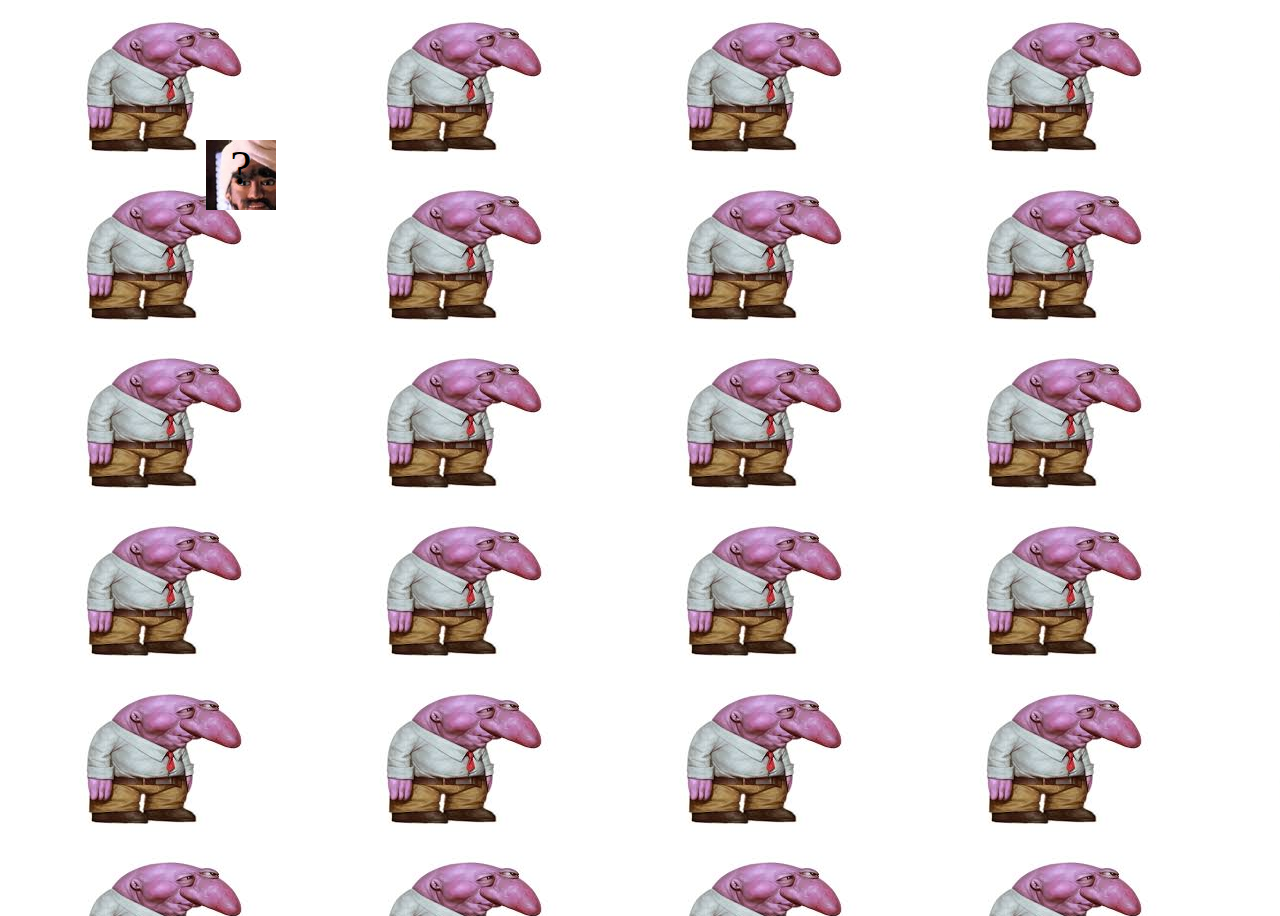
<file: projects/bouncing-box/index.html>
<!DOCTYPE html>
<html>
<head>
	<meta charset="utf-8">
	<title>Bouncing Box</title>
	<script src="jquery.min.js"></script>
	<style>
		.box {
			width: 70px;
			height: 70px;
			background-color: teal;
			font-size: 300%;
			text-align: center;
			user-select: none;
			display: block;
			position: absolute;
			top: 100px;
			left: 100px;  /* <--- Change me! */
			background-image: url("img/images\ \(1\).jpeg");
		}
		.board{
			height: 100vh;
			background-image: url("img/images.jpeg");
		}

	</style>
	<!-- 	<script src="//cdnjs.cloudflare.com/ajax/libs/jquery/2.1.1/jquery.min.js"></script> -->

</head>
<body class="board">
	<!-- HTML for the box -->
	<div class="box">?</div>

	<script>
		(function(){
			'use strict'
			/* global jQuery */

			//////////////////////////////////////////////////////////////////
			/////////////////// SETUP DO NOT DELETE //////////////////////////
			//////////////////////////////////////////////////////////////////
			
			var box = jQuery('.box');	// reference to the HTML .box element
			var board = jQuery('.board');	// reference to the HTML .board element
			var boardWidth = board.width();	// the maximum X-Coordinate of the screen

			// Every 50 milliseconds, call the update Function (see below)
			setInterval(update, 50);
			
			// Every time the box is clicked, call the handleBoxClick Function (see below)
			box.on('click', handleBoxClick);

			// moves the Box to a new position on the screen along the X-Axis
			function moveBoxTo(newPositionX, newPositionY) {
				box.css("left", newPositionX);
				box.css("top", newPositionY);
			}

			// changes the text displayed on the Box
			function changeBoxText(newText) {
				box.text(newText);
			}

			//////////////////////////////////////////////////////////////////
			/////////////////// YOUR CODE BELOW HERE /////////////////////////
			//////////////////////////////////////////////////////////////////
			
			// TODO 2 - Variable declarations 
			
			var positionX = 20;
			var points = 0;
			var speed = 10;
			var positionY = 20;
			var speedY = 10;
			var boardHeight = jQuery(window).height();

			
			/* 
			This Function will be called 20 times/second. Each time it is called,
			it should move the Box to a new location. If the box drifts off the screen
			turn it around! 
			*/
			function update() {
				moveBoxTo(positionX, positionY)
				positionX = positionX + speed;
				if (positionX > boardWidth) {
					speed = speed * -1;
				}
				else if (positionX < 0) {
					speed = speed * -1;
				}
				positionY = positionY + speedY;
				if (positionY > boardHeight) {
					speedY = speedY * -1;
				}
				else if (positionY < 0) {
					speedY = speedY * -1;
				}
				if (speed > 0) {
					speed = speed + 1;
				}
				else if (speed < 0) {
					speed = speed - 1;
				}


			};

			/* 
			This Function will be called each time the box is clicked. Each time it is called,
			it should increase the points total, increase the speed, and move the box to
			the left side of the screen.
			*/
			function handleBoxClick() {
				positionX = 0;
				points = points + 1;
				speed = speed + 5;
				changeBoxText(points);


			};
		})();
	</script>
</body>
</html>
</file>
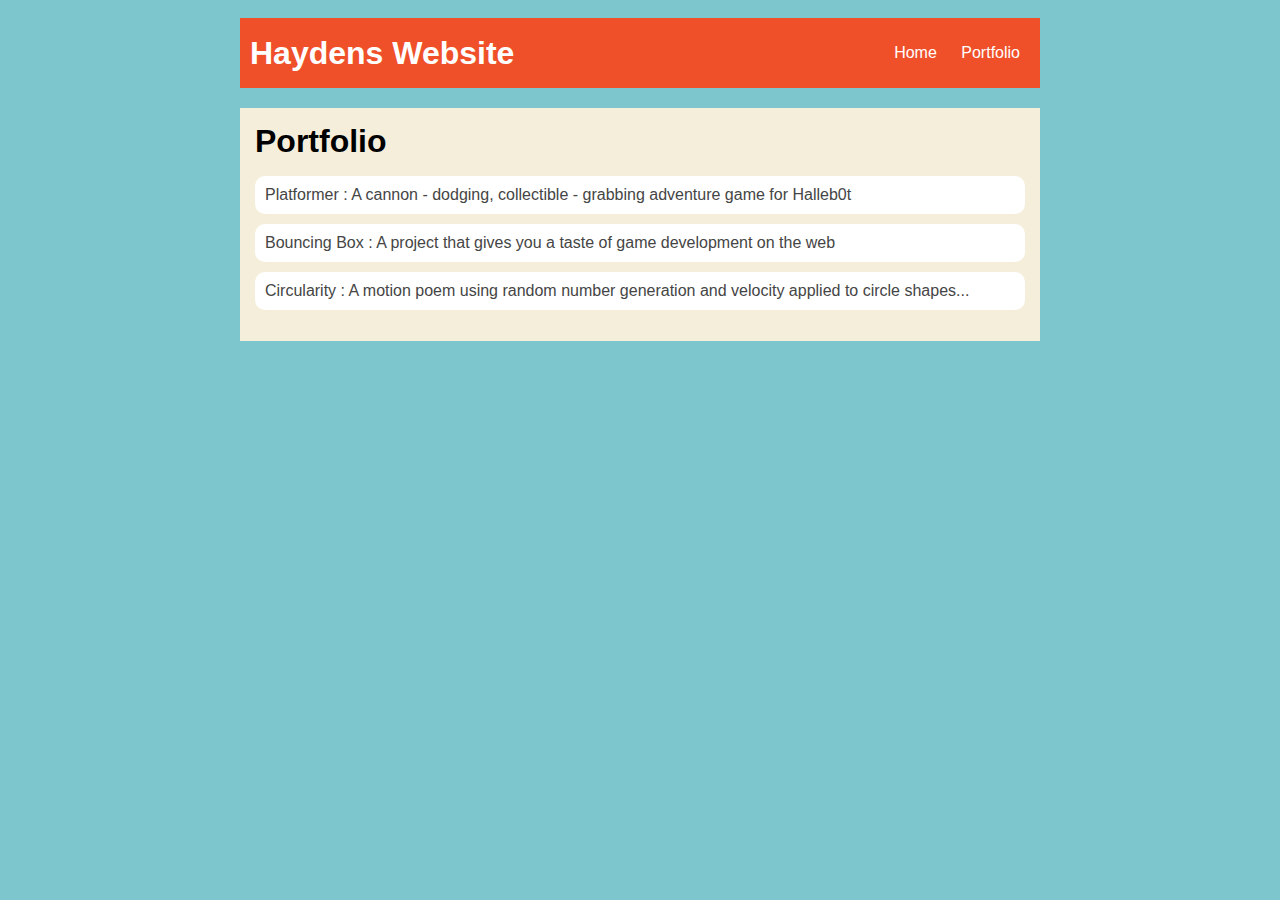
<file: portfolio.html>
<!DOCTYPE HTML>
<html>
    <head>
        <title>Haydens Website</title>
        <link rel="stylesheet" href="style.css">
    </head>

    <body>
      <div id="all-contents">
        <nav>
            <h1>Haydens Website</h1>
            <ul id="nav-ul">
               <li class="nav-li">
               <a class="nav-a" href="index.html">Home</a>
             </li>
             <li class="nav-li">
               <a class="nav-a" href="portfolio.html">Portfolio</a>
             </li>
         </ul>
     </nav>
     <main>
        <div class="content">
            <h1>Portfolio</h1>
            <ul id="portfolio">
                <li><a href="projects/platformer/">Platformer : A cannon - dodging, collectible - grabbing adventure game for Halleb0t</a></li>
                <li><a href="projects/bouncing-box/">Bouncing Box : A project that gives you a taste of game development on the web </a></li>
                <li><a href="projects/circularity/">Circularity : A motion poem using random number generation and velocity applied to circle shapes...</a></li>
            </ul>
        </div>
     </main>
      </div>
    </body>
</html>
</file>
<file: style.css>
body {
    background: rgb(125, 198, 205);
    color: rgb(45, 45, 45);
    padding: 10px;
    font-family: arial;
}
#all-contents {
  max-width: 800px;
    margin: auto;
}

/* navigation menu */
nav {
    background: rgb(239, 80, 41);
   margin-bottom: 20px;
    display: flex;
    padding: 10px;
}
h1 {
    display: flex;
    align-items: center;
    color: white;
    flex: 1;
    margin: 0;
}
#nav-ul {
    list-style-image: none;
}
.nav-li {
    display: inline-block;
    padding: 0 10px;
}
a {
    text-decoration: none;
    color: #fff;
}

/* main container area beneath menu */
main {
    background: rgb(245, 238, 219);
    display: flex;
}
.sidebar {
    margin-right: 25px;
    padding: 10px;
}
.sidebar-img {
    width: 200px;
}
.content {
    flex: 1;
    padding: 15px;
}

/* portfolio styles */
#interests {
    border: 4px silver ridge;
    padding: 8px;
}
h2, h3 {
    margin: 0px;
}

        /* portfolio styles */
         .content h1 {
            color: black;
        }

        #portfolio {
            list-style-type: none;
            padding-left: 0;
        }

        #portfolio li {
            background: #fff;
            padding: 10px;
            border-radius: 10px;
            margin-bottom: 10px;
        }

        #portfolio li:hover {
            background: #eee;
        }

        #portfolio a {
            text-decoration: none;
            color: #454545;
        }
</file>
